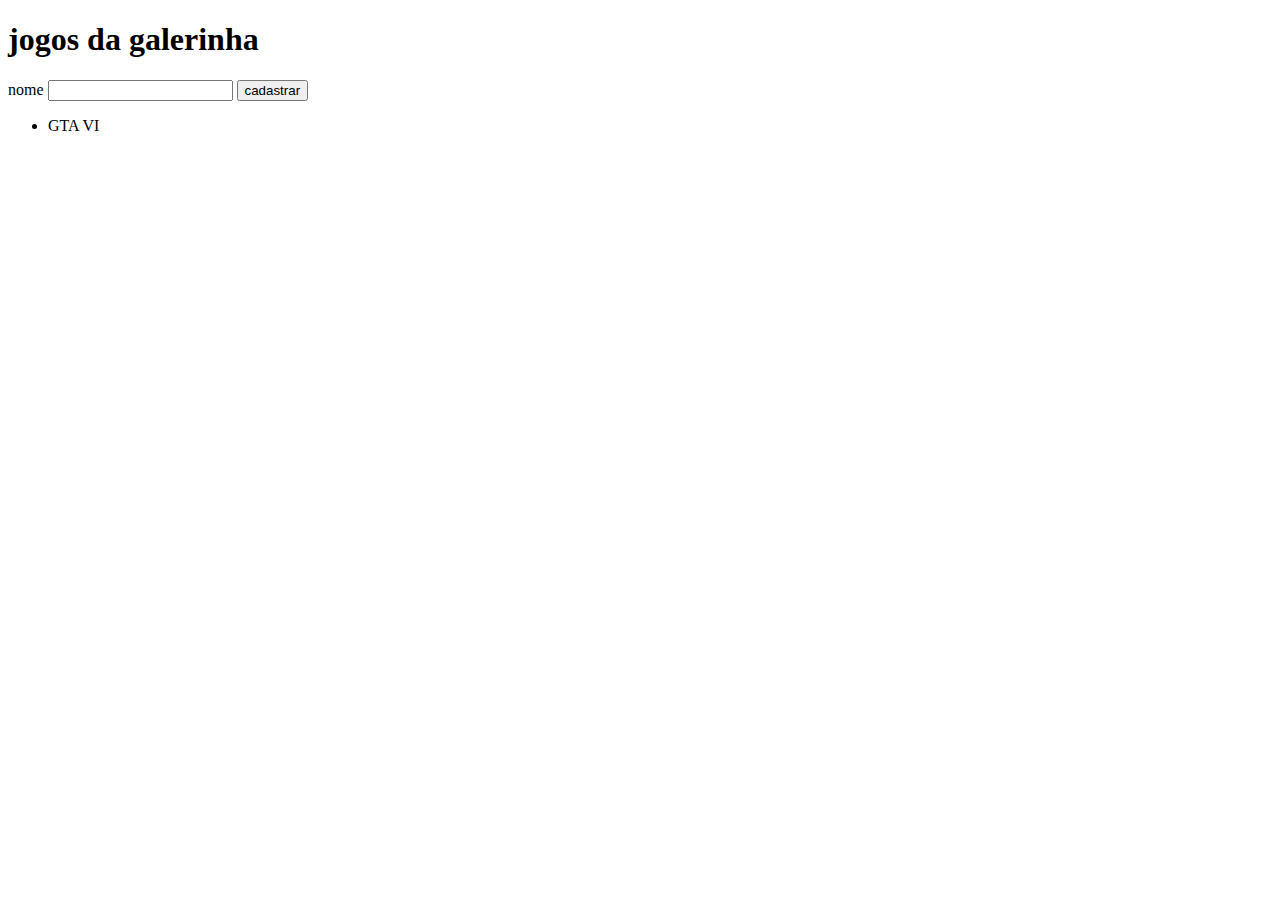
<file: paginas/crud.html>
<!DOCTYPE html>
<html lang="en">
<head>
    <meta charset="UTF-8">
    <meta name="viewport" content="width=device-width, initial-scale=1.0">
    <title>Document</title>
</head>
<body>
    <h1>jogos da galerinha</h1>

    <div>
        <label for="campo-nome">nome</label>
        <input type="text" id="campo-nome">
        <button id="botao-cadastrar">cadastrar</button> 
    </div>

<ul id="valores">
    <li>GTA VI</li>
</ul>




<script src="../assets/js/crud.js"></script>
</body>
</html>
</file>
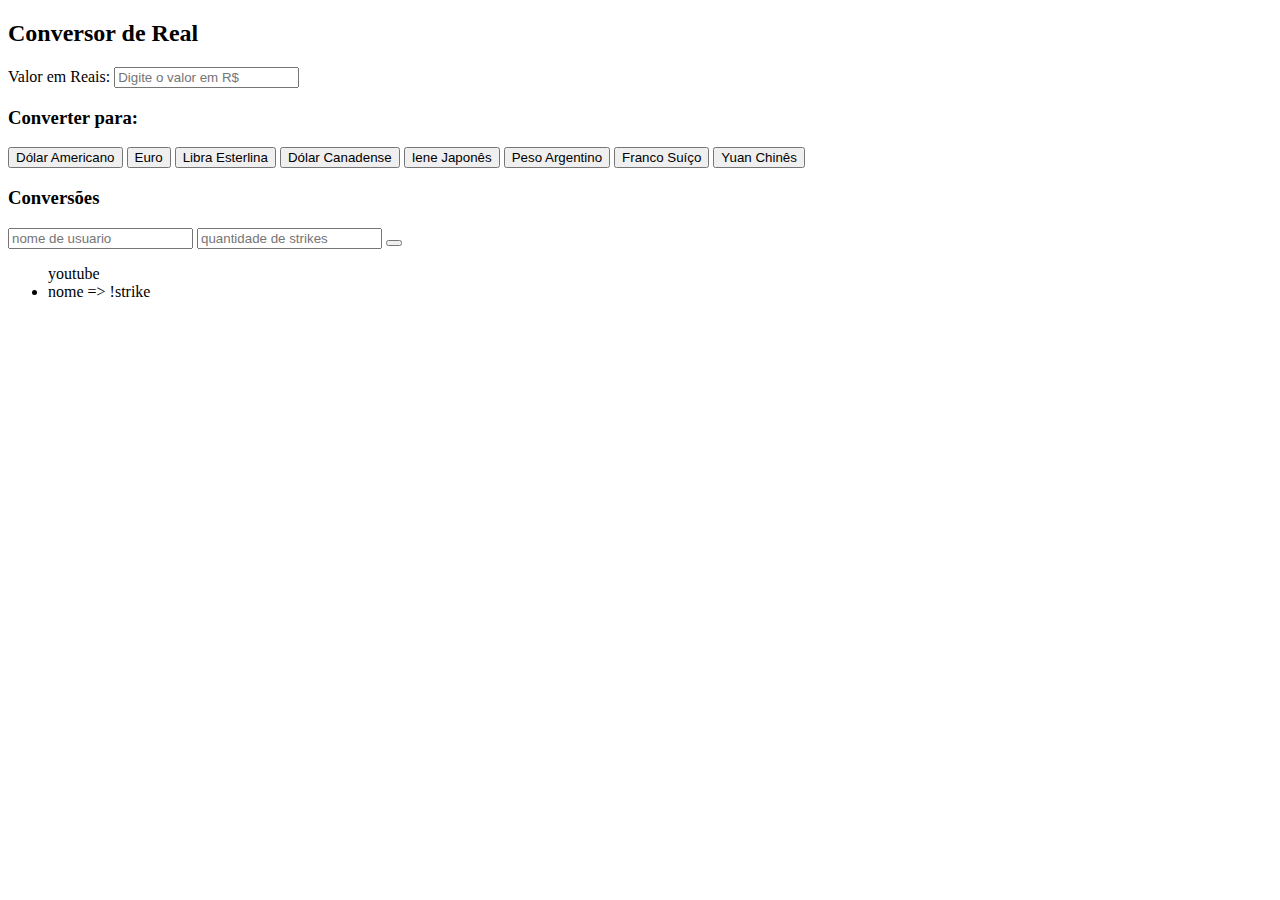
<file: paginas/exercicio.html>
<!DOCTYPE html>
<html lang="en">
<head>
    <meta charset="UTF-8">
    <meta name="viewport" content="width=device-width, initial-scale=1.0">
    <title>Document</title>
</head>
<body>
    

<h2>Conversor de Real</h2>

<label>Valor em Reais:</label>
<input type="number" id="real" placeholder="Digite o valor em R$">

<h3>Converter para:</h3>

<button onclick="converter('usd')">Dólar Americano</button>
<button onclick="converter('eur')">Euro</button>
<button onclick="converter('gbp')">Libra Esterlina</button>
<button onclick="converter('cad')">Dólar Canadense</button>
<button onclick="converter('jpy')">Iene Japonês</button>
<button onclick="converter('ars')">Peso Argentino</button>
<button onclick="converter('chf')">Franco Suíço</button>
<button onclick="converter('cny')">Yuan Chinês</button>

<h3>Conversões</h3>

<ul id="listaConversoes"></ul>

    <script src="../assets/js/exercicio-crud.js"></script>

<input type="text" id="campo-nick" placeholder="nome de usuario">
<input type="number" id="campo-strikes" placeholder="quantidade de strikes ">
 <button id="botao-youtube"></button>



 <ul id="lista-users">youtube
 <li>nome => !strike</li>
</ul>


</body>
</html>
</file>
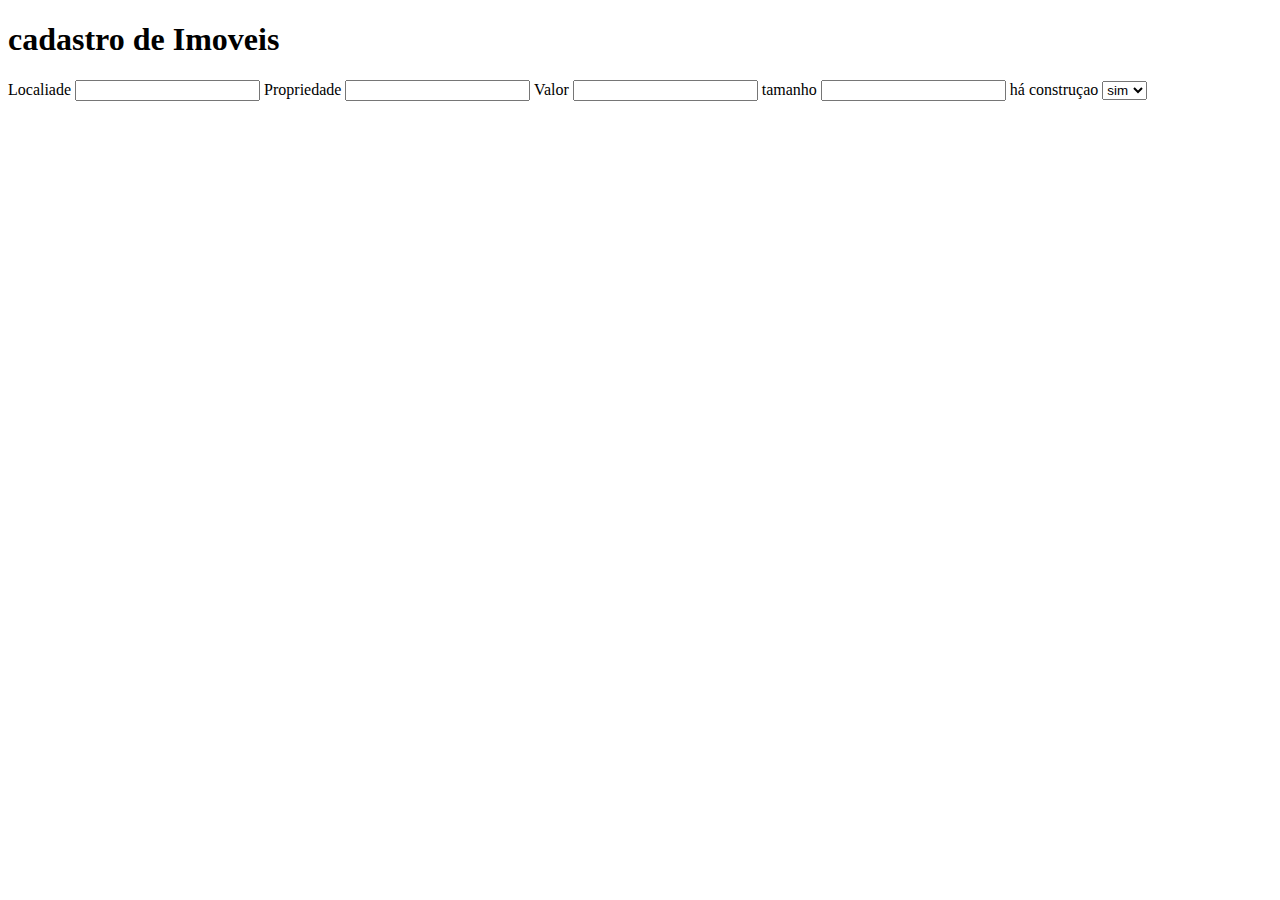
<file: paginas/imoveis.html>
<!DOCTYPE html>
<html lang="en">
<head>
    <meta charset="UTF-8">
    <meta name="viewport" content="width=device-width, initial-scale=1.0">
    <title>Document</title>
</head>
<body>
    
<h1>cadastro de Imoveis</h1>

<label for="">Localiade</label>
<input id="campo-local" type="text">

<label for="Propriedade">Propriedade</label>
<input id="campo-Propriedade" type="text">

<label for="valor">Valor</label>
<input id="campo-valor" type="text">

<label for="tamanho">tamanho</label>
<input id="campo-tamanho" type="text">

<label for="construçao">há construçao</label>
<select id="campo=construçao">
    <option value="true">sim</option>
    <option value="false">não</option>
</select>










    <script src="../assets/js/imoveis.js"></script>
</body>
</html>
</file>
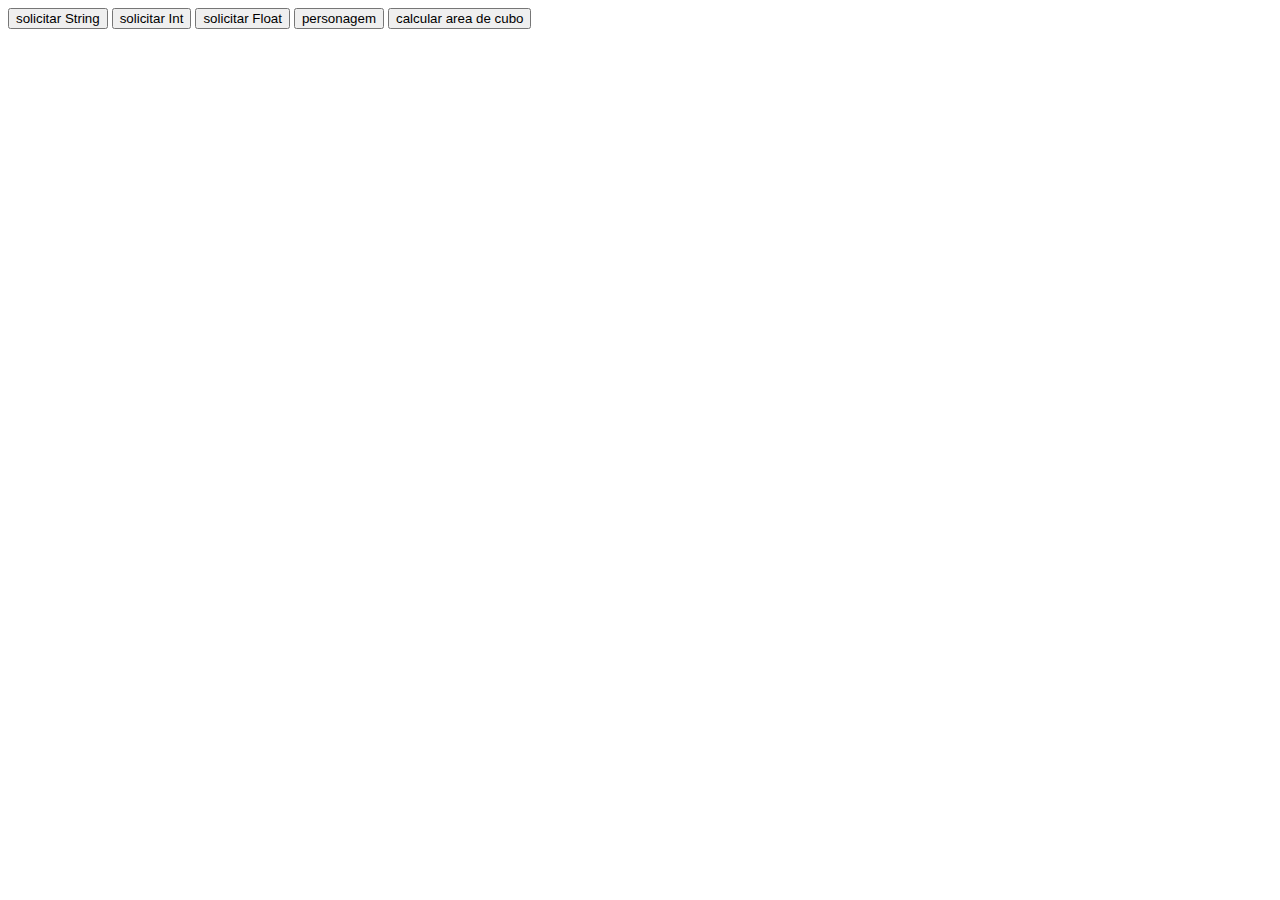
<file: paginas/prompt.html>
<!DOCTYPE html>
<html lang="en">

<head>
    <meta charset="UTF-8">
    <meta name="viewport" content="width=device-width, initial-scale=1.0">
    <title>Document</title>
</head>

<body>
    <button onclick="solicitarString()">solicitar String</button>
    <button onclick="solicitarInt()">solicitar Int</button>
    <button onclick="solicitarFloat()">solicitar Float</button>
<button onclick="personagem()"> personagem</button>

<button onclick="area()"> calcular area de cubo</button>













    <script src="../assets/js/prompt.js"></script>
</body>

</html>
</file>
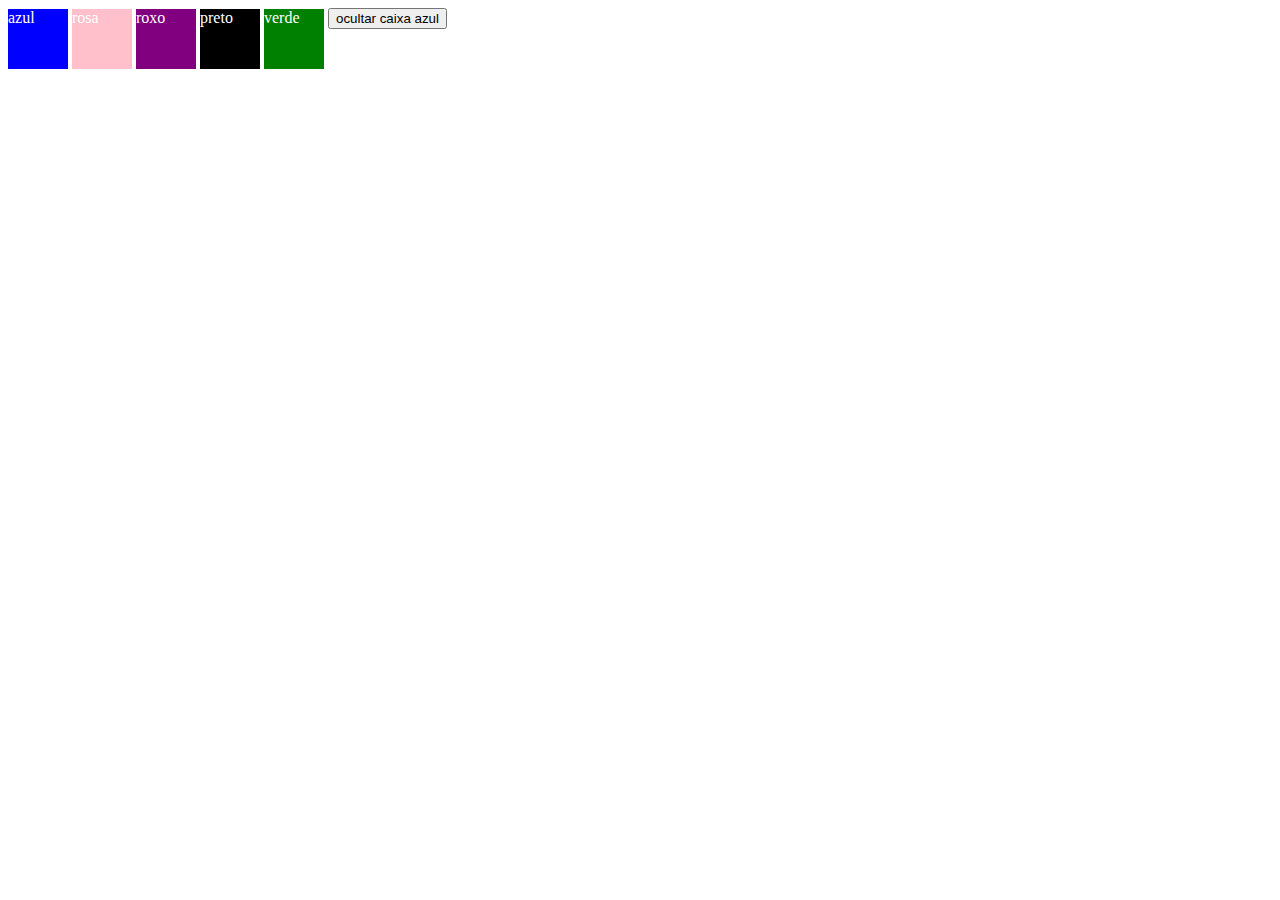
<file: paginas/seletor-class.html>
<!DOCTYPE html>
<html lang="en">
<head>
    <meta charset="UTF-8">
    <meta name="viewport" content="width=device-width, initial-scale=1.0">
    <title>Document</title>
    <link rel="stylesheet" href="../paginas/assets/css/seletor-class.css">
</head>
<body>
    <div class="caixa azul">azul</div>
    <div class="caixa rosa">rosa</div>
    <div class="caixa roxo">roxo</div>
    <div class="caixa preto">preto</div>
    <div class="caixa verde">verde</div>

    <button id="alterar-visibilidade-azul">ocultar caixa azul</button>

    





















    <script src="../assets/js/seletor-class.js"></script>
</body>
</html>
</file>
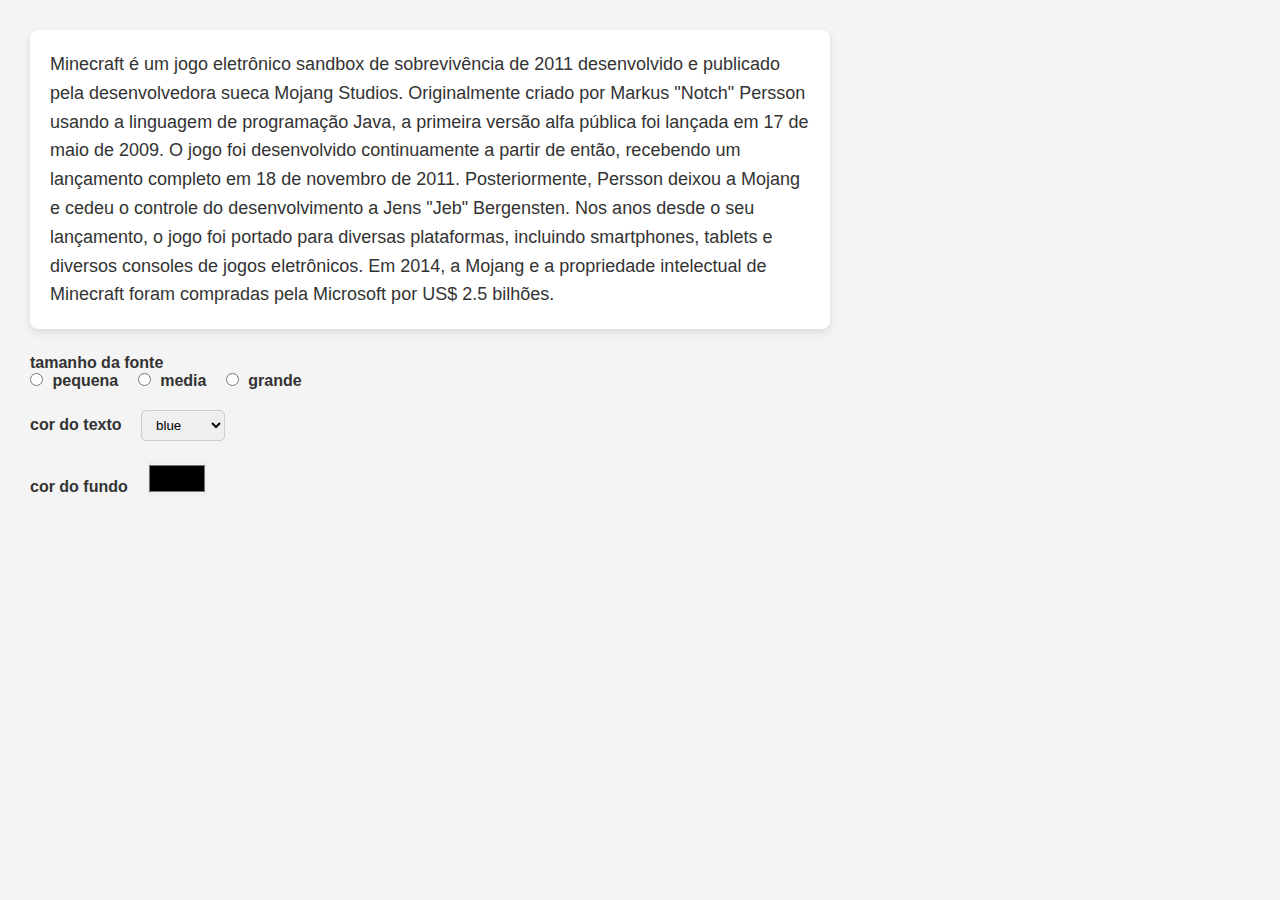
<file: paginas/seletores-tag.html>
<!DOCTYPE html>
<html lang="en">
<head>
    <meta charset="UTF-8">
    <meta name="viewport" content="width=device-width, initial-scale=1.0">
    <title>Document</title>
    <link rel="stylesheet" href="../paginas/assets/css/seletores-tag.css">
</head>
<body>
    <p>Minecraft é um jogo eletrônico sandbox de sobrevivência de 2011 desenvolvido e publicado pela desenvolvedora sueca Mojang Studios. Originalmente criado por Markus "Notch" Persson usando a linguagem de programação Java, a primeira versão alfa pública foi lançada em 17 de maio de 2009. O jogo foi desenvolvido continuamente a partir de então, recebendo um lançamento completo em 18 de novembro de 2011. Posteriormente, Persson deixou a Mojang e cedeu o controle do desenvolvimento a Jens "Jeb" Bergensten. Nos anos desde o seu lançamento, o jogo foi portado para diversas plataformas, incluindo smartphones, tablets e diversos consoles de jogos eletrônicos. Em 2014, a Mojang e a propriedade intelectual de Minecraft foram compradas pela Microsoft por US$ 2.5 bilhões.</p>


   <div>
    <span>tamanho da fonte</span>
    <div>
        <input type="radio" id="fonte-pequena" name="fonte">
        <label for="fonte-pequena">pequena</label>

        <input type="radio" id="fonte-media" name="fonte">
        <label for="fonte-mdia">media</label>

        <input type="radio" id="fonte-grande" name="fonte">
        <label for="fonte-grande">grande</label>
    </div>
   </div>

   <div>
    <label for="cor-texto">cor do texto</label>
    <select id="cor-texto">
        <option value="blue">blue</option>
        <option value="yellow">yellow</option>
        <option value="purple">purple</option>
        <option value="orange">orange</option>
    </select>
   </div>
   <div>
    <label for="cor-fundo">cor do fundo</label>
    <input type="color" id="cor-fundo">
   </div>















  <script src="../assets/js/seletores-tag.js"></script>  
</body>
</html>
</file>
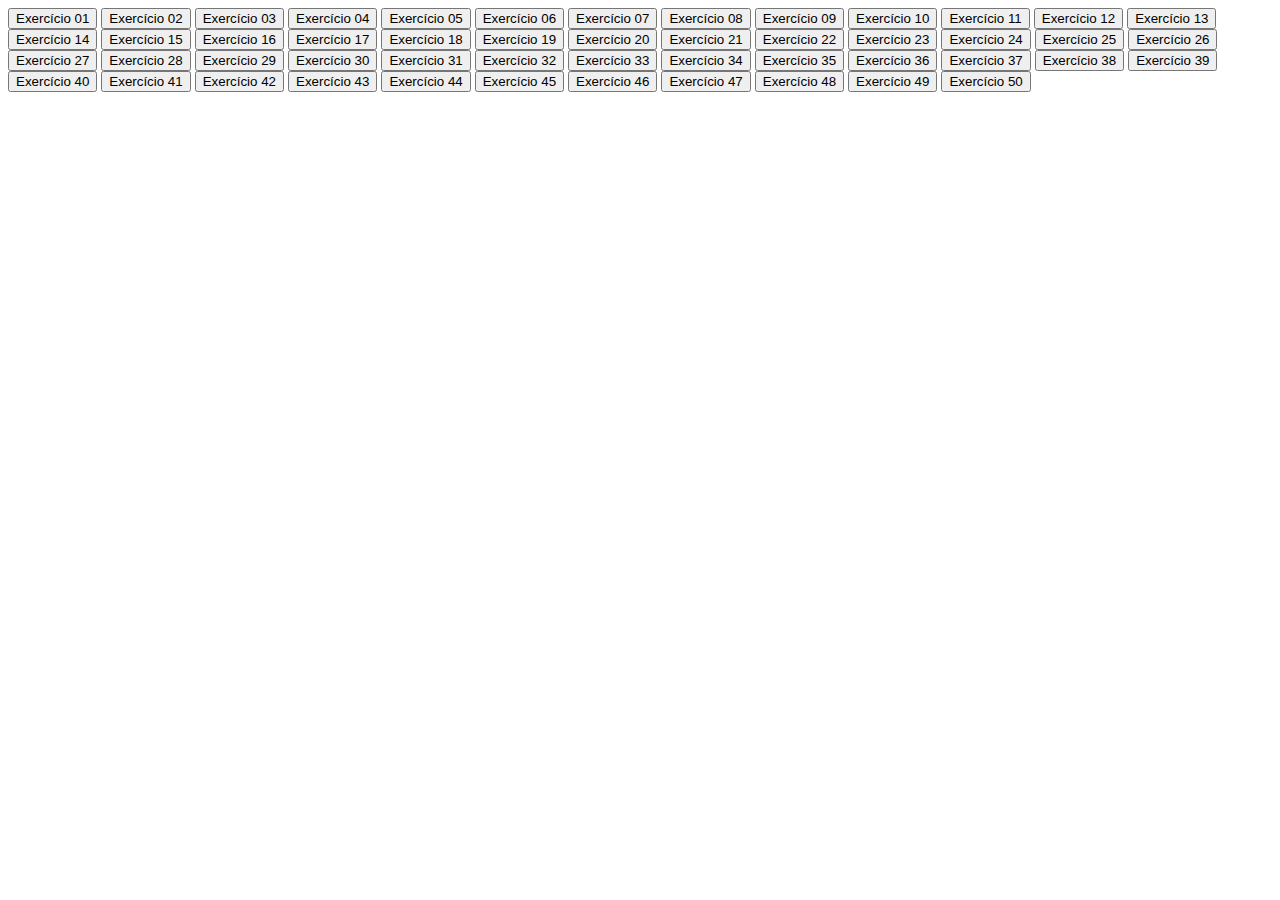
<file: paginas/tarefa.html>
<!DOCTYPE html>
<html lang="en">
<head>
    <meta charset="UTF-8">
    <meta name="viewport" content="width=device-width, initial-scale=1.0">
    <title>Document</title>
</head>
<body>
    
 <button onclick="exercicio01()">Exercício 01</button>
        <button onclick="exercicio02()">Exercício 02</button>
        <button onclick="exercicio03()">Exercício 03</button>
        <button onclick="exercicio04()">Exercício 04</button>
        <button onclick="exercicio05()">Exercício 05</button>
        <button onclick="exercicio06()">Exercício 06</button>
        <button onclick="exercicio07()">Exercício 07</button>
        <button onclick="exercicio08()">Exercício 08</button>
        <button onclick="exercicio09()">Exercício 09</button>
        <button onclick="exercicio10()">Exercício 10</button>
        <button onclick="exercicio11()">Exercício 11</button>
        <button onclick="exercicio12()">Exercício 12</button>
        <button onclick="exercicio13()">Exercício 13</button>
        <button onclick="exercicio14()">Exercício 14</button>
        <button onclick="exercicio15()">Exercício 15</button>
        <button onclick="exercicio16()">Exercício 16</button>
        <button onclick="exercicio17()">Exercício 17</button>
        <button onclick="exercicio18()">Exercício 18</button>
        <button onclick="exercicio19()">Exercício 19</button>
        <button onclick="exercicio20()">Exercício 20</button>
        <button onclick="exercicio21()">Exercício 21</button>
        <button onclick="exercicio22()">Exercício 22</button>
        <button onclick="exercicio23()">Exercício 23</button>
        <button onclick="exercicio24()">Exercício 24</button>
        <button onclick="exercicio25()">Exercício 25</button>
        <button onclick="exercicio26()">Exercício 26</button>
        <button onclick="exercicio27()">Exercício 27</button>
        <button onclick="exercicio28()">Exercício 28</button>
        <button onclick="exercicio29()">Exercício 29</button>
        <button onclick="exercicio30()">Exercício 30</button>
        <button onclick="exercicio31()">Exercício 31</button>
        <button onclick="exercicio32()">Exercício 32</button>
        <button onclick="exercicio33()">Exercício 33</button>
        <button onclick="exercicio34()">Exercício 34</button>
        <button onclick="exercicio35()">Exercício 35</button>
        <button onclick="exercicio36()">Exercício 36</button>
        <button onclick="exercicio37()">Exercício 37</button>
        <button onclick="exercicio38()">Exercício 38</button>
        <button onclick="exercicio39()">Exercício 39</button>
        <button onclick="exercicio40()">Exercício 40</button>
        <button onclick="exercicio41()">Exercício 41</button>
        <button onclick="exercicio42()">Exercício 42</button>
        <button onclick="exercicio43()">Exercício 43</button>
        <button onclick="exercicio44()">Exercício 44</button>
        <button onclick="exercicio45()">Exercício 45</button>
        <button onclick="exercicio46()">Exercício 46</button>
        <button onclick="exercicio47()">Exercício 47</button>
        <button onclick="exercicio48()">Exercício 48</button>
        <button onclick="exercicio49()">Exercício 49</button>
        <button onclick="exercicio50()">Exercício 50</button>














    <script src="../assets/js/tarefas.js"></script>
</body>
</html>
</file>
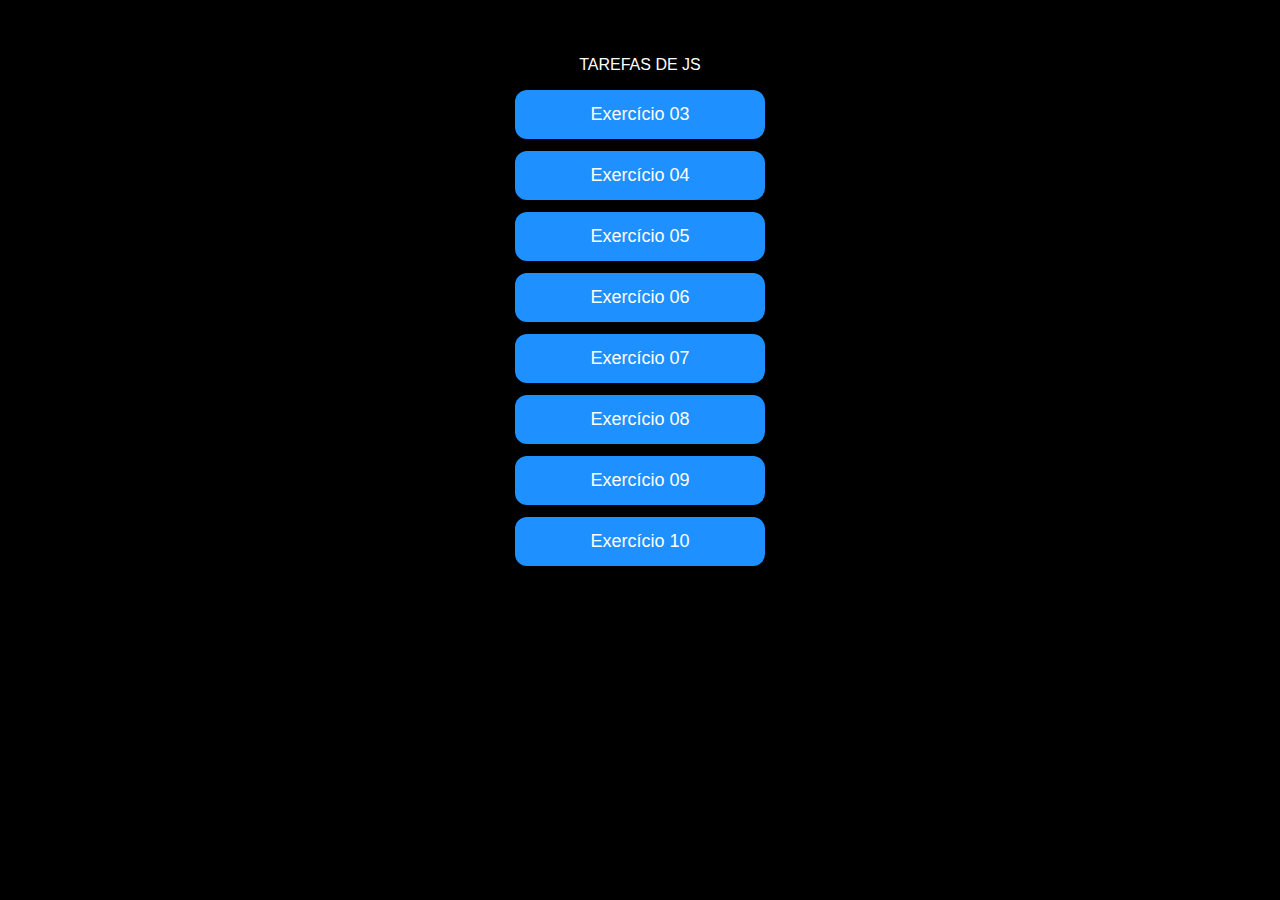
<file: paginas/tarefaLogica.html>
<!DOCTYPE html>
<html lang="en">
<head>
    <meta charset="UTF-8">
    <meta name="viewport" content="width=device-width, initial-scale=1.0">
    <link rel="stylesheet" href="assets/css/style.css">
    <title>Document</title>
</head>
<body>
    
 
 <p>TAREFAS DE JS</p>
 
    <button onclick="exercicio03()">Exercício 03</button>
    <button onclick="exercicio04()">Exercício 04</button>
    <button onclick="exercicio05()">Exercício 05</button>
    <button onclick="exercicio06()">Exercício 06</button>
    <button onclick="exercicio07()">Exercício 07</button>
    <button onclick="exercicio08()">Exercício 08</button>
    <button onclick="exercicio09()">Exercício 09</button>
    <button onclick="exercicio10()">Exercício 10</button>


























<script src="../assets/js/tarefaLogica.js"></script></body>
</html>
</file>
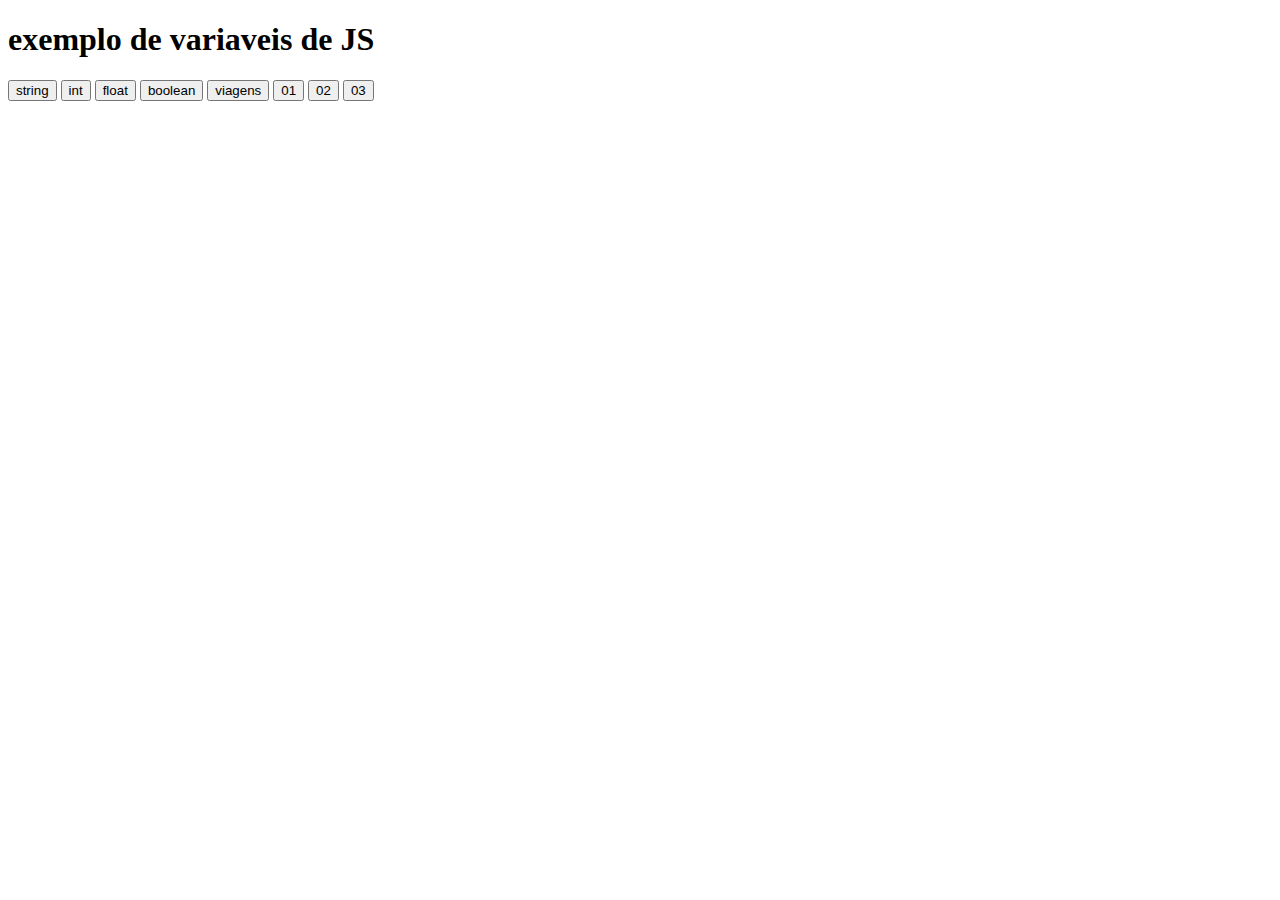
<file: paginas/variaveis.html>
<!DOCTYPE html>
<html lang="en">
<head>
    <meta charset="UTF-8">
    <meta name="viewport" content="width=device-width, initial-scale=1.0">
    <title>Document</title>
</head>
<body>
    <h1>exemplo de variaveis de JS</h1>
<button onclick="exemploVariaveisTexto()">string</button>

<button onclick="exemploVariaveisInteiro()">int</button>

<button onclick="exemploVariaveisFloat()">float</button>

<button onclick="exemploVariaveisBolean()">boolean</button>

<button onclick="exemploVariaveis()">viagens</button>
   
<button onclick="exemploVariaveis01()">01</button>

<button onclick="exemploVariaveis02()">02 </button>

<button onclick="exemploVariaveis03()">03 </button>




























<script src="../assets/js/index.js"></script> 


</body>
</html>
</file>
<file: paginas/assets/css/seletor-class.css>
.azul{
    background-color: blue;

}

.rosa{
    background-color: pink;
   
}

.verde{
    background-color: green;

}

.preto{
    background-color: black;
   
}

.roxo{
    background-color: purple;
   
}

.caixa {
    color: white;
    width: 60px;
    height: 60px;
    display: inline-block;
}
</file>
<file: paginas/assets/css/seletores-tag.css>
* {
    margin: 0;
    padding: 0;
    box-sizing: border-box;
}

/* Corpo da página */
body {
    font-family: Arial, Helvetica, sans-serif;
    background-color: #f4f4f4;
    color: #333;
    padding: 30px;
    transition: background-color 0.3s ease, color 0.3s ease;
}

/* Parágrafo */
p {
    max-width: 800px;
    line-height: 1.6;
    margin-bottom: 25px;
    font-size: 18px;
    background-color: #ffffff;
    padding: 20px;
    border-radius: 8px;
    box-shadow: 0 4px 8px rgba(0, 0, 0, 0.1);
}

/* Containers das opções */
div {
    margin-bottom: 20px;
}

/* Títulos das seções */
span,
label {
    font-weight: bold;
    /* display: block; */
    margin-bottom: 8px;
}

/* Grupo de rádio */
input[type="radio"] {
    margin-right: 5px;
    cursor: pointer;
}

label[for] {
    margin-right: 15px;
    cursor: pointer;
}

/* Select */
select {
    padding: 6px 10px;
    border-radius: 5px;
    border: 1px solid #ccc;
    cursor: pointer;
}

/* Input color */
input[type="color"] {
    width: 60px;
    height: 35px;
    border: none;
    cursor: pointer;
}

/* Efeito hover */
select:hover,
input[type="color"]:hover {
    transform: scale(1.05);
    transition: 0.2s;
}

/* Responsividade */
@media (max-width: 600px) {
    body {
        padding: 15px;
    }

    p {
        font-size: 16px;
    }
}
</file>
<file: paginas/assets/css/style.css>
body {
    background-color: #000;
    color: #fff;
    font-family: Arial, sans-serif;
    text-align: center;
    margin: 0;
    padding: 40px 0;
}


button {
    display: block;
    width: 250px;
    margin: 12px auto;      
    padding: 14px;
    font-size: 18px;
    border: none;
    border-radius: 12px;   
    background-color: #1e90ff;
    color: white;
    cursor: pointer;
    transition: 0.3s;
}


button:hover {
    background-color: #1c7cd6;
    transform: scale(1.05);
}


button:active {
    transform: scale(0.98);
}
</file>
